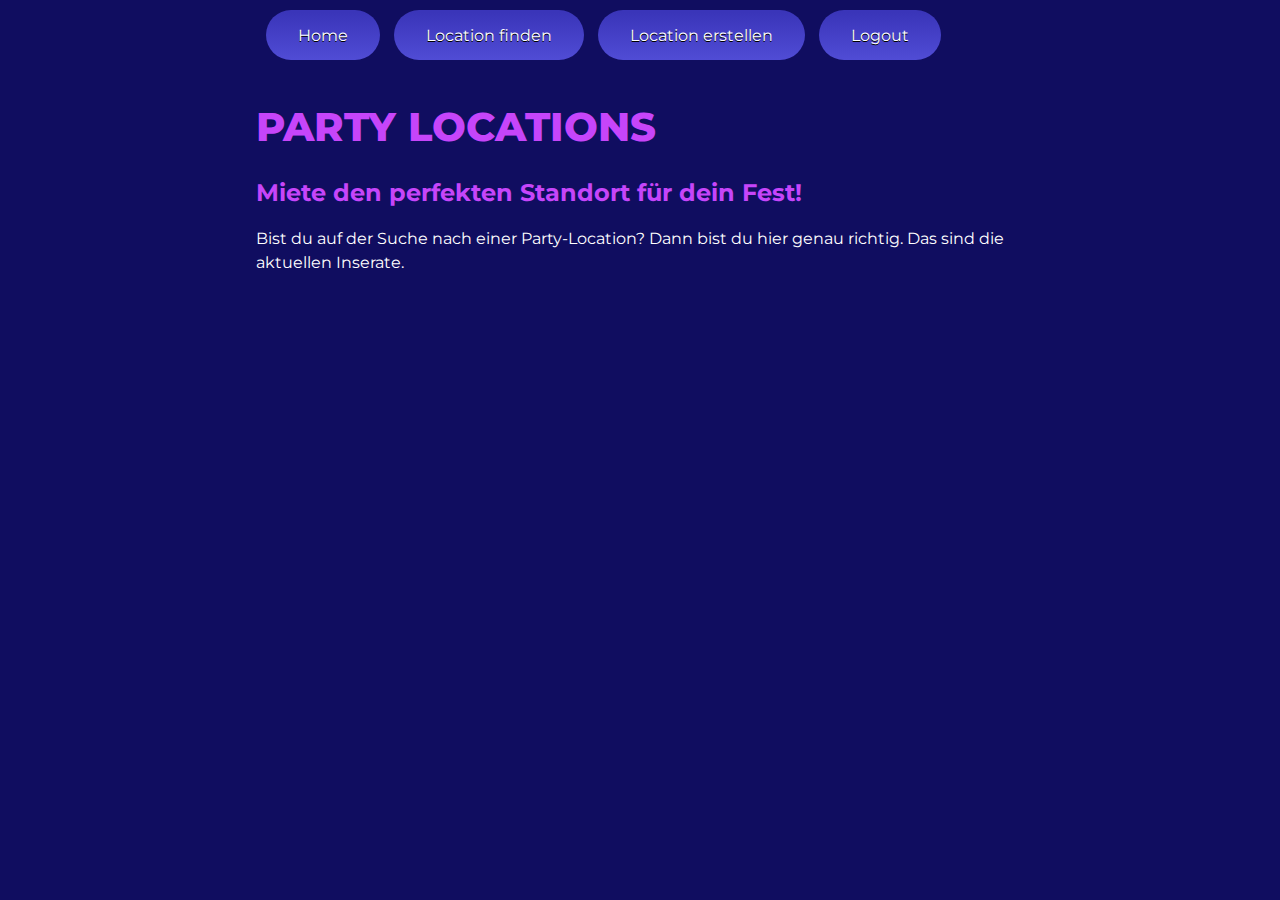
<file: eventliste.html>
<!DOCTYPE html>
<html lang=de dir="ltr">

<head>
    <meta charset="UTF-8">
    <meta http-equiv="X-UA-Compatible" content="IE=edge">
    <meta name="viewport" content="width=device-width, initial-scale=1.0">
    <title>Aktuelle Events</title>
    <link rel="icon" type="image/x-icon" href="favicon-32x32.ico" sizes="any">
    <link rel="stylesheet" href="css/style.css">
    <link rel="preconnect" href="https://fonts.gstatic.com" crossorigin>
<link href="https://fonts.googleapis.com/css2?family=Montserrat:ital,wght@0,100;0,200;0,300;0,400;0,500;0,600;0,700;0,800;0,900;1,100;1,200;1,300;1,400;1,500;1,600;1,700;1,800;1,900&display=swap" rel="stylesheet">

</head>

<body>

    <header class="flex">

        <div class="container-header">

        </div>


        <nav class="container-header">
            <a href="https://110018-2.web.fhgr.ch/">

                <button id="homebtn">Home</button>
                
            </a>
            <a href="/eventliste.html">

                <button id="eventliste">Location finden</button>
                
            </a>
            <a href="/event.html">

                <button id="newEvent">Location erstellen</button>
                
            </a>

            <button id="logout" onclick="logout()"> Logout </button>

        </nav>

    </header>
   
    <h1 class="titel1">Party locations</h1>
    <h2 class="titel2">Miete den perfekten Standort für dein Fest!</h1>
    <p class="text">Bist du auf der Suche nach einer Party-Location? Dann bist du hier genau richtig. Das sind die aktuellen Inserate. </p>


    <div id="event-liste"> </div>

    <script src="js/eventlist.js"></script>

</body>

</html>
</file>
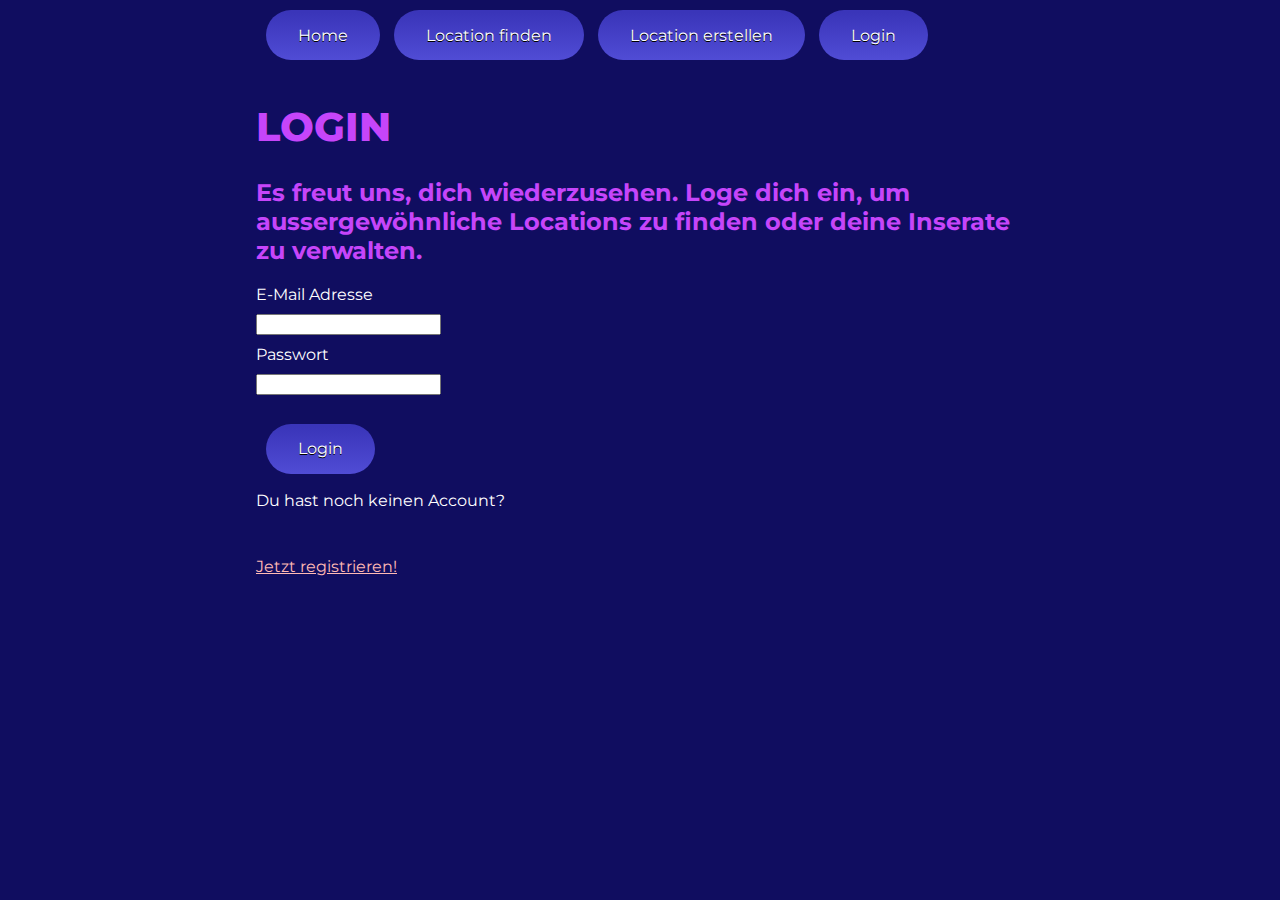
<file: login.html>
<!DOCTYPE html>
<html lang=de dir="ltr">

<head>
    <meta charset="UTF-8">
    <meta http-equiv="X-UA-Compatible" content="IE=edge">
    <meta name="viewport" content="width=device-width, initial-scale=1.0">
    <title>Login</title>
    <link rel="icon" type="image/x-icon" href="favicon-32x32.ico" sizes="any">
    <link rel="stylesheet" href="css/style.css">
    <link rel="preconnect" href="https://fonts.gstatic.com" crossorigin>
<link href="https://fonts.googleapis.com/css2?family=Montserrat:ital,wght@0,100;0,200;0,300;0,400;0,500;0,600;0,700;0,800;0,900;1,100;1,200;1,300;1,400;1,500;1,600;1,700;1,800;1,900&display=swap" rel="stylesheet">

</head>

<body>

    <header class="flex">

        <div class="container-header">

        </div>


        <nav class="container-header">
            <a href="https://110018-2.web.fhgr.ch/">

                <button id="homebtn">Home</button>
                
            </a>
            <a href="/eventliste.html">

                <button id="eventliste">Location finden</button>
                
            </a>
            <a href="/event.html">

                <button id="newEvent">Location erstellen</button>
                
            </a>

            <button id="logout" onclick="logout()"> Login </button>

        </nav>

    </header>
    <h1 class="titel1">Login</h1>
    <h2 class="titel2">Es freut uns, dich wiederzusehen. Loge dich ein, um aussergewöhnliche Locations zu finden oder deine Inserate zu verwalten. </h2>

    <label for=""> E-Mail Adresse</label> <br>
    <input type="email" id="email"> <br>

    <label for=""> Passwort</label> <br>
    <input type="password" id="password"> <br> <br>

    <button onclick="login()"> Login </button>

    <p class="text">Du hast noch keinen Account?</p> 
    <br>
    <a href="/register.html">Jetzt registrieren!</a>

    <p id="nachricht"> </p>

    <script src="js/login.js"></script>

</body>

</html>
</file>
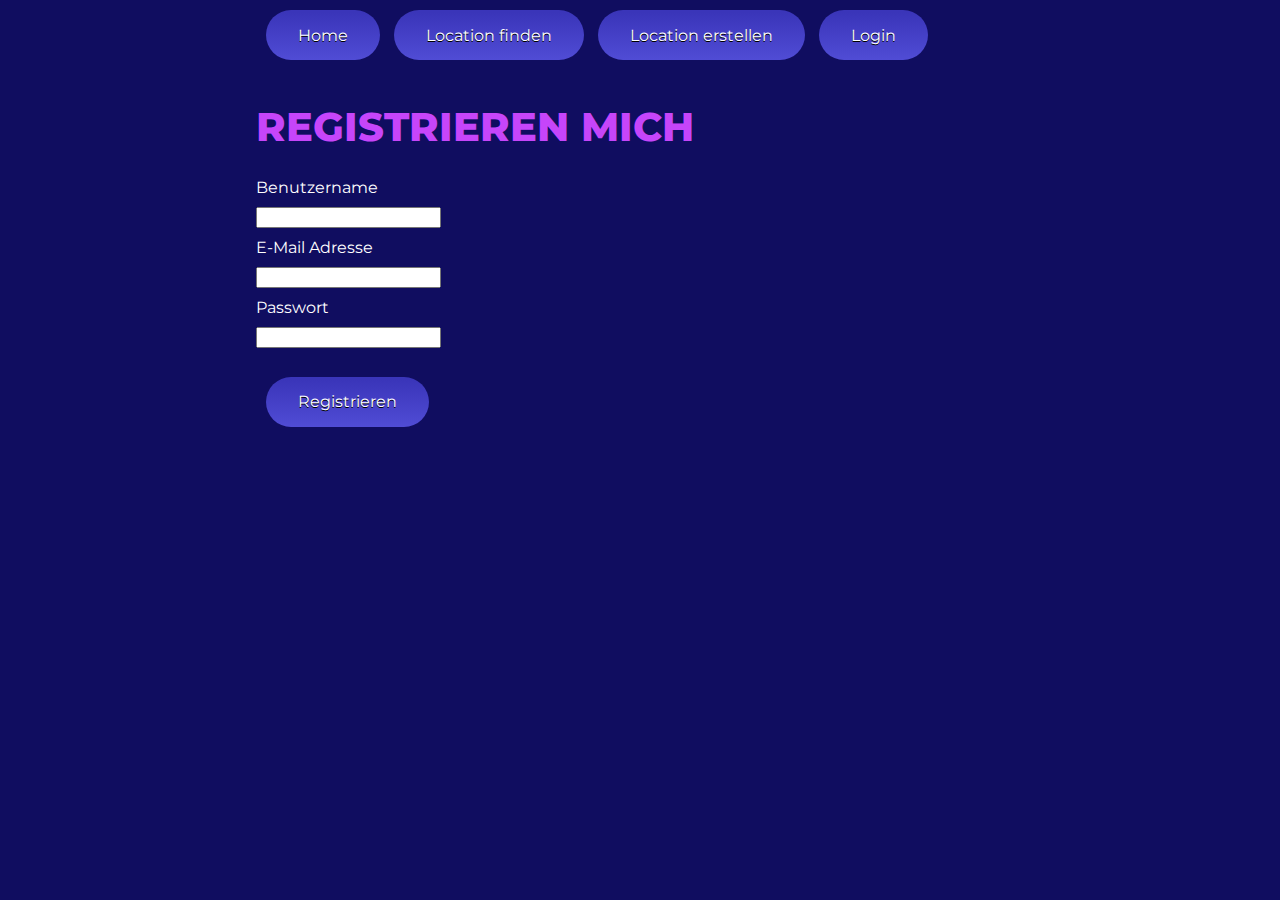
<file: register.html>
<!DOCTYPE html>
<html lang=de dir="ltr">

<head>
    <meta charset="UTF-8">
    <meta http-equiv="X-UA-Compatible" content="IE=edge">
    <meta name="viewport" content="width=device-width, initial-scale=1.0">
    <title>Registrieren</title>
    <link rel="icon" type="image/x-icon" href="favicon-32x32.ico" sizes="any">
    <link rel="stylesheet" href="css/style.css">
    <link rel="preconnect" href="https://fonts.gstatic.com" crossorigin>
<link href="https://fonts.googleapis.com/css2?family=Montserrat:ital,wght@0,100;0,200;0,300;0,400;0,500;0,600;0,700;0,800;0,900;1,100;1,200;1,300;1,400;1,500;1,600;1,700;1,800;1,900&display=swap" rel="stylesheet">

</head>

<body>
    <header class="flex">

        <div class="container-header">

        </div>


        <nav class="container-header">
            <a href="https://110018-2.web.fhgr.ch/">

                <button id="homebtn">Home</button>
                
            </a>
            <a href="/eventliste.html">

                <button id="eventliste">Location finden</button>
                
            </a>
            <a href="/event.html">

                <button id="newEvent">Location erstellen</button>
                
            </a>

            <button id="logout" onclick="login()"> Login </button>

        </nav>

    </header>
    <h1>Registrieren mich</h1>

    <label for=""> Benutzername</label> <br>
    <input type="text" id="benutzername"> <br>

    <label for=""> E-Mail Adresse</label> <br>
    <input type="email" id="email"> <br>

    <label for=""> Passwort</label> <br>
    <input type="password" id="password"> <br> <br>

    <button onclick="registrieren()"> Registrieren </button>

    <p id="nachricht"> </p>

    <script src="js/register.js"></script>

</body>

</html>
</file>
<file: css/style.css>
/*@import url(<link rel="preconnect" href="https://fonts.googleapis.com"> <link rel="preconnect" href="https://fonts.gstatic.com" crossorigin> <link href="https://fonts.googleapis.com/css2?family=Montserrat:ital,wght@0,100;0,200;0,300;0,400;0,500;0,600;0,700;0,800;0,900;1,100;1,200;1,300;1,400;1,500;1,600;1,700;1,800;1,900&display=swap" rel="stylesheet">);

*/
body {
    margin:0;
    height:100%;
   /* overflow: hidden;*/
}
  

img {
    max-height: 800px;
    }

/*.bg-container {
    background-image: url("https://phx02pap002files.storage.live.com/y4mK6pvobSKzKQxVmTGmk4sy3ULW1jzfuOZzHkBzpOSDYsRnsPIvfK-vhTWVdyNPD5erBR1F6cTRtWxARas46wW5KOqIutj3S8yBCdihcySWaKpTDgjx1KnggKhqaL4XWg0I6K_QWD3QN1p9ixyKpo6p1TbNtOsdQWFjPtRA7iWjeLteAfeAFHent2bHrIsk_MR?width=1024&height=683&cropmode=none");
    background-size: cover;
    width:100%;
    height:100%;
    background-repeat:no-repeat;
    box-sizing:border-box;
  }*/


  .image-start img {
    max-width: 100%;
    height: auto;
    border-radius:30px;
}

  textarea {
    width: 500px;
    height: 200px;
    font-size:20px;
    padding:10px;
  }

html {

	font-family: Montserrat, Arial, sans-serif;
    background-color:#100D60;
    padding-left: 20vw;
    padding-right: 20vw;
    background-image: url("https://phx02pap002files.storage.live.com/y4mdQ8V8SxHzYQcHCUpxQUKKfdVHbh2k6eagX2Wqj67o-keFOLn4zDe13Uigq--U-li9FtBU8KFSVBYgUi8O9oaYV6jFKHkcuIUON_SmZdMJTVwE3mcm33pvHnnNmKuANswTrqd_36CPlcAY1btbb-zJ6uV9C5gDImMhZzKMAZ4fF949uam8Zw2_S_VdAUZIJtZ?width=6000&height=6682&cropmode=none");
    background-size: cover;
    background-repeat:no-repeat;
    box-sizing:border-box;
}


.event {
    background-color: #100D60;
    color: white;
}

#userEvent label {
    color: white;
    }
    

label {
        color: rgb(255, 255, 255);
    }

h1 {

    font-size: 40px;
    color: #C645FA;
	font-family: Montserrat, Arial, sans-serif;
    font-weight: 800;

    text-transform: uppercase;

}

h2 {

    font-size: 24px;
    color: #C645FA;
	font-family: Montserrat, Arial, sans-serif;
    font-weight: 700;

}

p {

    font-size: 16px;
    color: #ffffff;
    line-height: 24px;
	font-family: Montserrat, Arial, sans-serif;
    margin: auto;
    margin-bottom: 25px;
}

.title{

    text-align: center;
}

nav a {
    color: #ffffff;
    text-decoration: none;
}

a {
    color: #ffbab4;
}

input {
    margin-top: 10px;
    margin-bottom: 10px;
}

textarea {
margin-top: 10px;
    margin-right: 10px;
}

button {
    background:linear-gradient(to bottom, #3A35B9 5%, #504cd5 100%);
	background-color:#3A35B9;
	border-radius:30px;
	display:inline-block;
    height: 50px;
    width: auto;
    margin-left: 10px;
    margin-bottom: 15px;
	cursor:pointer;
	color:#ffffff;
	font-family: Montserrat, Arial, sans-serif;
	font-size:16px;
	font-weight:400;
	padding:20px 24px;
    text-align: center;
	text-decoration:none;
	text-shadow:0px 1px 0px #000000;
}

button:hover {
    background:linear-gradient(to bottom, #2824ad 5%, #242099 100%);
	background-color:#605AFF;
	font-family: Montserrat, Arial, sans-serif;
}

button:active {
    position:relative;
	top:2px;
}

.button {
    background:linear-gradient(to bottom, #605AFF 5%, #605AFF 100%);
	background-color:#605AFF;
	border-radius:30px;
	display:inline-block;
	cursor:pointer;
    height: 20px;
    width: auto;
	color:#ffffff;
	font-family: Montserrat, Arial, sans-serif;
	font-size:16px;
	padding:14px 24px;
	text-decoration:none;
	text-shadow:0px 1px 0px #453FD1;
}

.button:hover {
    background:linear-gradient(to bottom, #2824ad 5%, #242099 100%);
	background-color: #453FD1;
}

.button:active {
    position:relative;
	top:1px;
}

.dropdown{

    margin: 10px;  
}

.event {

    border: 2px solid #3A35B9;
    padding-left: 20px;
    padding-right: 20px;
    background-color: #3A35B9;
    margin-bottom: 15px;
    border-radius:20px;
/*text-align: center;*/
}

.event-image {
    border-radius: 30px;
   width: 100%;
    margin-bottom: 20px;
}
.event-preis {
    font-size: 20px;
  }

  .event-ort {
    font-size: 30px;
    color: #9bd9fd;
    font-weight: bold;
  }

#event-liste {
    width: 95%;
    margin: auto;
}

nav {
    text-align: center;
       /* display: flex;*/
        justify-content: space-between;
}


button {
    background-color: #3A35B9;
    border: none;

    padding: 15px 32px;
    text-align: center;
    text-decoration: none;
    display: inline-block;
    font-size: 16px;
    cursor: pointer;
}

.flex {

    display: flex;
}

.container-header {
text-align: center;

margin-top: 10px;

}

.hidden {

    display: none;

}


@media only screen and (max-width: 700px) {
    textarea {
      width: 90%;
      height: 150px;
      font-size: 16px;
      padding: 8px;
    }

html {
    padding-left: 5vw;
    padding-right: 5vw;
}

nav {
    display: block;
}

button {
    margin: 10px;
}
  }
</file>
